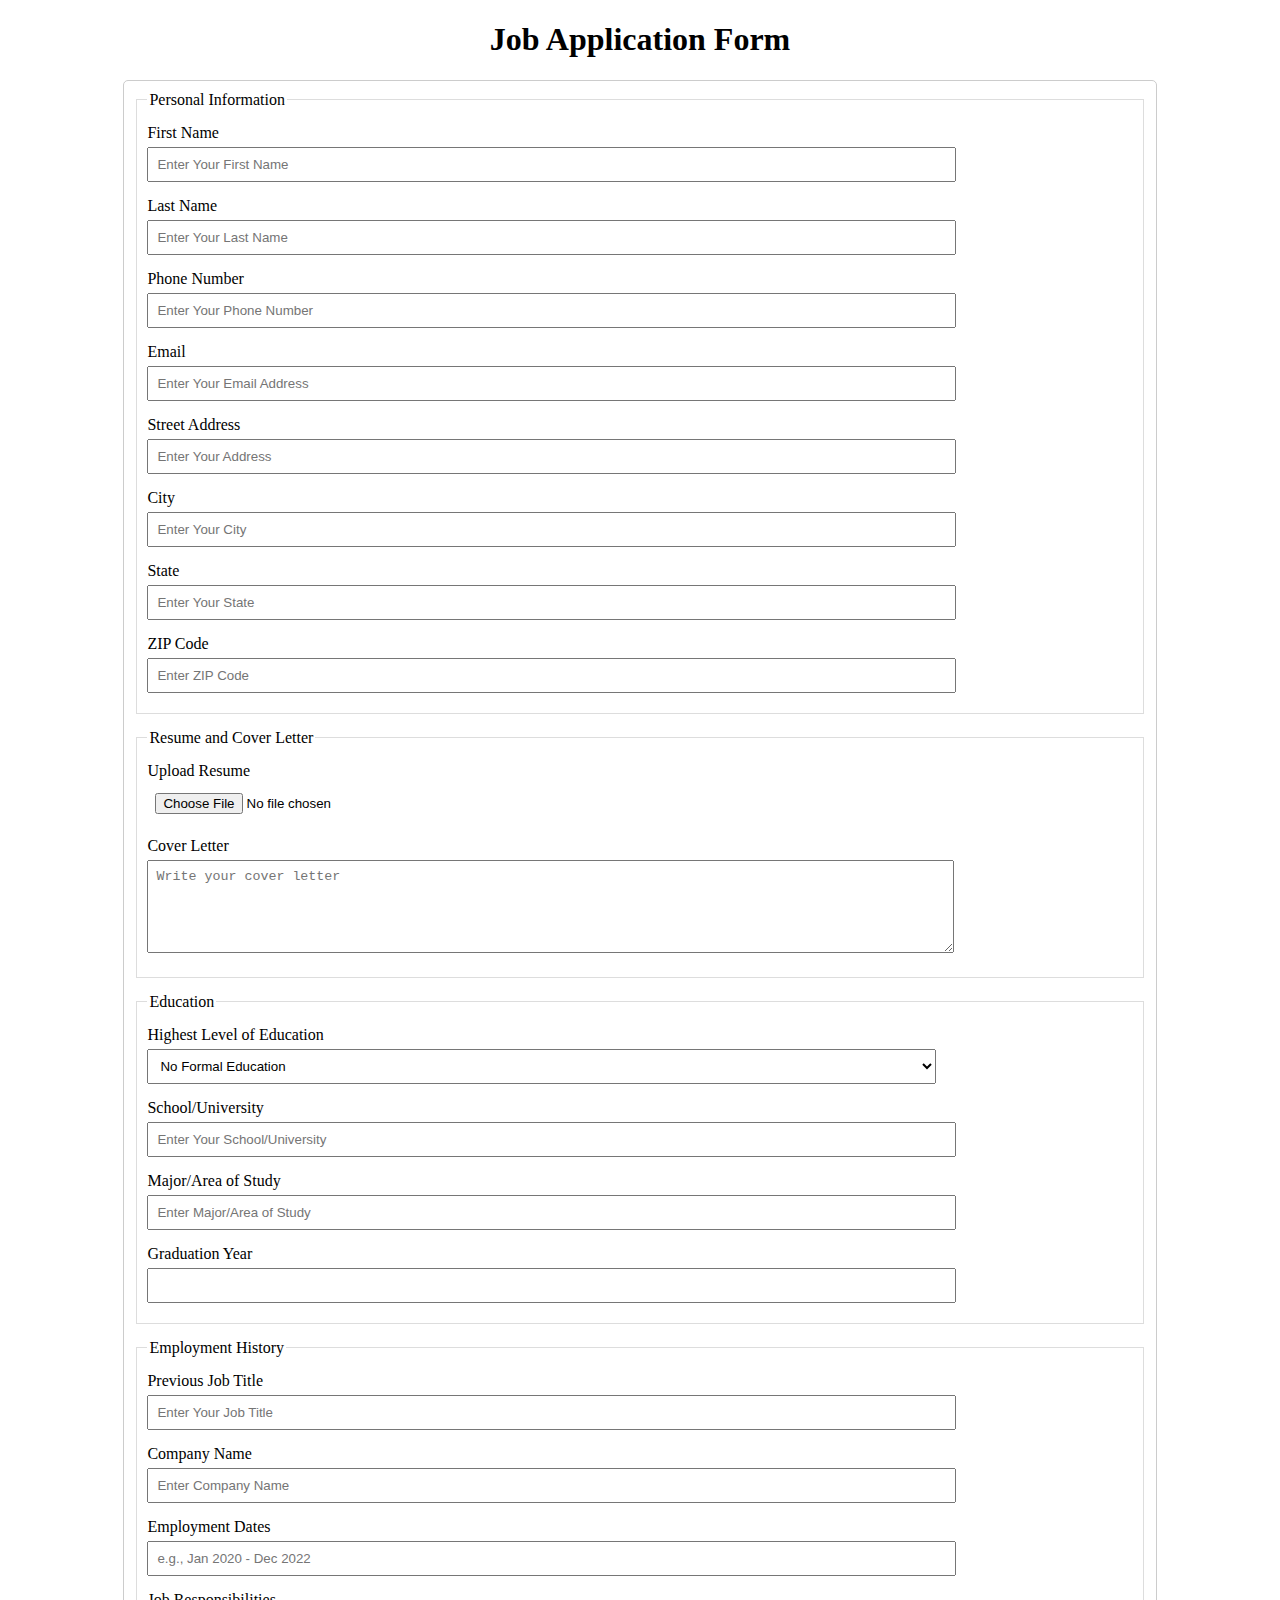
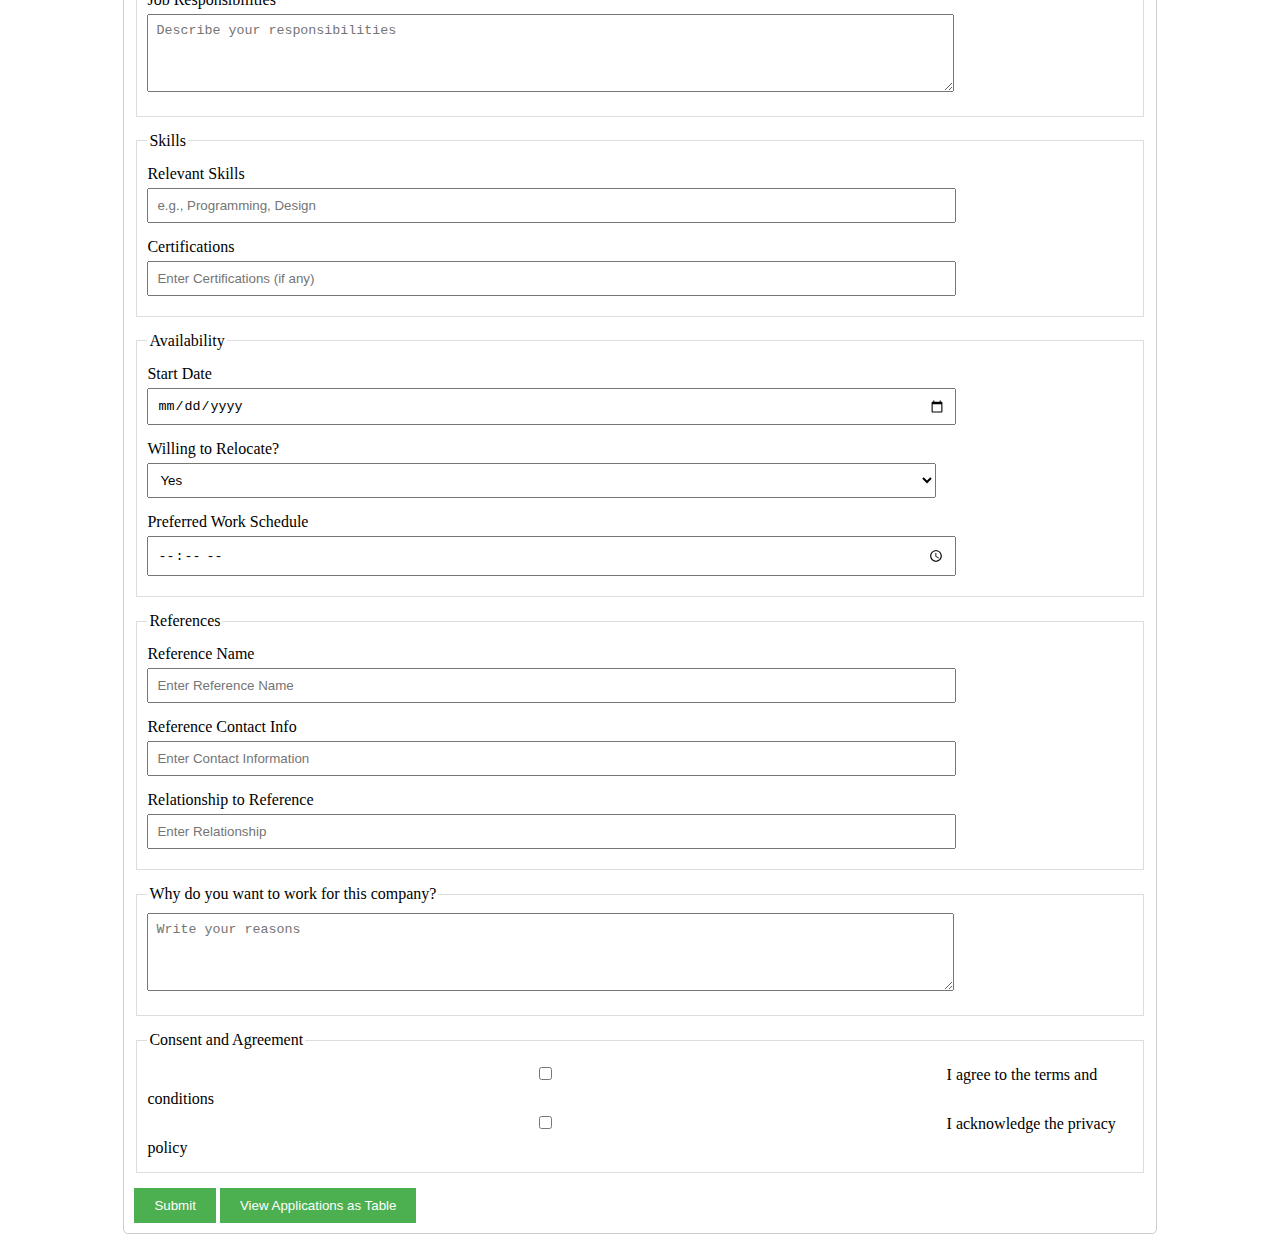
<file: Q2/index.html>
<!DOCTYPE html>
<html lang="en">
<head>
  <meta charset="UTF-8">
  <meta name="viewport" content="width=device-width, initial-scale=1.0">
  <title>Job Application Form</title>
  <link rel="stylesheet" href="style.css">
</head>
<body>
  <main>
    <h1>Job Application Form</h1>
    <form id="jobApplicationForm">
      <!-- Personal Information -->
      <fieldset>
        <legend>Personal Information</legend>
        <label for="first_name">First Name</label>
        <input type="text" id="first_name" placeholder="Enter Your First Name" required>
        
        <label for="last_name">Last Name</label>
        <input type="text" id="last_name" placeholder="Enter Your Last Name" required>

        <label for="phone_no">Phone Number</label>
        <input type="tel" id="phone_no" placeholder="Enter Your Phone Number" required>

        <label for="email">Email</label>
        <input type="email" id="email" placeholder="Enter Your Email Address" required>

        <label for="address">Street Address</label>
        <input type="text" id="address" placeholder="Enter Your Address" required>

        <label for="city">City</label>
        <input type="text" id="city" placeholder="Enter Your City" required>

        <label for="state">State</label>
        <input type="text" id="state" placeholder="Enter Your State" required>

        <label for="zipcode">ZIP Code</label>
        <input type="number" id="zipcode" placeholder="Enter ZIP Code" required>
      </fieldset>

      <!-- Resume and Cover Letter -->
      <fieldset>
        <legend>Resume and Cover Letter</legend>
        <label for="resume">Upload Resume</label>
        <input type="file" id="resume" accept=".pdf,.doc,.docx" required>

        <label for="cover_letter">Cover Letter</label>
        <textarea id="cover_letter" placeholder="Write your cover letter" rows="5" required></textarea>
      </fieldset>

      <!-- Education -->
      <fieldset>
        <legend>Education</legend>
        <label for="education">Highest Level of Education</label>
        <select id="education" required>
          <option value="none">No Formal Education</option>
          <option value="secondary">Secondary Education</option>
          <option value="bachelor">Bachelor's Degree</option>
          <option value="master">Master's Degree</option>
        </select>

        <label for="school">School/University</label>
        <input type="text" id="school" placeholder="Enter Your School/University" required>

        <label for="major">Major/Area of Study</label>
        <input type="text" id="major" placeholder="Enter Major/Area of Study" required>

        <label for="grad_year">Graduation Year</label>
        <input type="number" id="grad_year" min="1950" max="2030" required>
      </fieldset>

      <!-- Employment History -->
      <fieldset>
        <legend>Employment History</legend>
        <label for="prev_job">Previous Job Title</label>
        <input type="text" id="prev_job" placeholder="Enter Your Job Title" required>

        <label for="company">Company Name</label>
        <input type="text" id="company" placeholder="Enter Company Name" required>

        <label for="emp_dates">Employment Dates</label>
        <input type="text" id="emp_dates" placeholder="e.g., Jan 2020 - Dec 2022" required>

        <label for="job_resp">Job Responsibilities</label>
        <textarea id="job_resp" placeholder="Describe your responsibilities" rows="4" required></textarea>
      </fieldset>

      <!-- Skills -->
      <fieldset>
        <legend>Skills</legend>
        <label for="skills">Relevant Skills</label>
        <input type="text" id="skills" placeholder="e.g., Programming, Design" required>

        <label for="certifications">Certifications</label>
        <input type="text" id="certifications" placeholder="Enter Certifications (if any)">
      </fieldset>

      <!-- Availability -->
      <fieldset>
        <legend>Availability</legend>
        <label for="start_date">Start Date</label>
        <input type="date" id="start_date" required>

        <label for="relocate">Willing to Relocate?</label>
        <select id="relocate" required>
          <option value="yes">Yes</option>
          <option value="no">No</option>
        </select>

        <label for="schedule">Preferred Work Schedule</label>
        <input type="time" id="schedule">
      </fieldset>

      <!-- References -->
      <fieldset>
        <legend>References</legend>
        <label for="ref_name">Reference Name</label>
        <input type="text" id="ref_name" placeholder="Enter Reference Name" required>

        <label for="ref_contact">Reference Contact Info</label>
        <input type="text" id="ref_contact" placeholder="Enter Contact Information" required>

        <label for="ref_relation">Relationship to Reference</label>
        <input type="text" id="ref_relation" placeholder="Enter Relationship" required>
      </fieldset>

      <!-- Additional Questions -->
      <fieldset>
        <legend>Why do you want to work for this company?</legend>
        <textarea id="why_work" placeholder="Write your reasons" rows="4" required></textarea>
      </fieldset>

      <!-- Consent -->
      <fieldset>
        <legend>Consent and Agreement</legend>
        <label>
          <input type="checkbox" id="terms" required>
          I agree to the terms and conditions
        </label>

        <label>
          <input type="checkbox" id="privacy" required>
          I acknowledge the privacy policy
        </label>
      </fieldset>

      <!-- Buttons -->
      <button type="submit">Submit</button>
      <button type="button" id="viewTable">View Applications as Table</button>
    </form>

    <!-- Table for displaying submitted data -->
    <div id="applicationsTable" style="display:none;">
      <h2>Submitted Applications</h2>
      <table id="table">
        <thead>
          <tr>
            <th>Full Name</th>
            <th>Phone</th>
            <th>Email</th>
            <th>Address</th>
            <th>Resume</th>
            <th>Cover Letter</th>
            <th>Education</th>
            <th>School</th>
            <th>Previous Job</th>
            <th>Company</th>
            <th>Skills</th>
            <th>Start Date</th>
          </tr>
        </thead>
        <tbody></tbody>
      </table>
    </div>
  </main>
  <script src="script.js"></script>
</body>
</html>
</file>
<file: Q2/style.css>
h1{
text-align: center;
}

body{
  font-family: 'Times New Roman', Times, serif;
}

form {
  width: 80%;
  margin: 0 auto;
  padding: 10px;
  border: 1px solid #ccc;
  border-radius: 5px;
}

fieldset {
  margin-bottom: 15px;
  border: 1px solid #ddd;
  padding: 10px;
}

label {
  display: block;
  margin: 5px 0;
}

input, select, textarea {
  width: 80%;
  padding: 8px;
  margin-bottom: 10px;
}

button {
  padding: 10px 20px;
  background-color: #4CAF50;
  color: white;
  border: none;
  cursor: pointer;
}

table {
  width: 80%;
  margin: 20px auto;
  border-collapse: collapse;
}

th, td {
  padding: 10px;
  border: 1px solid #ccc;
  text-align: left;
}

th {
  background-color: #f4f4f4;
}
</file>
